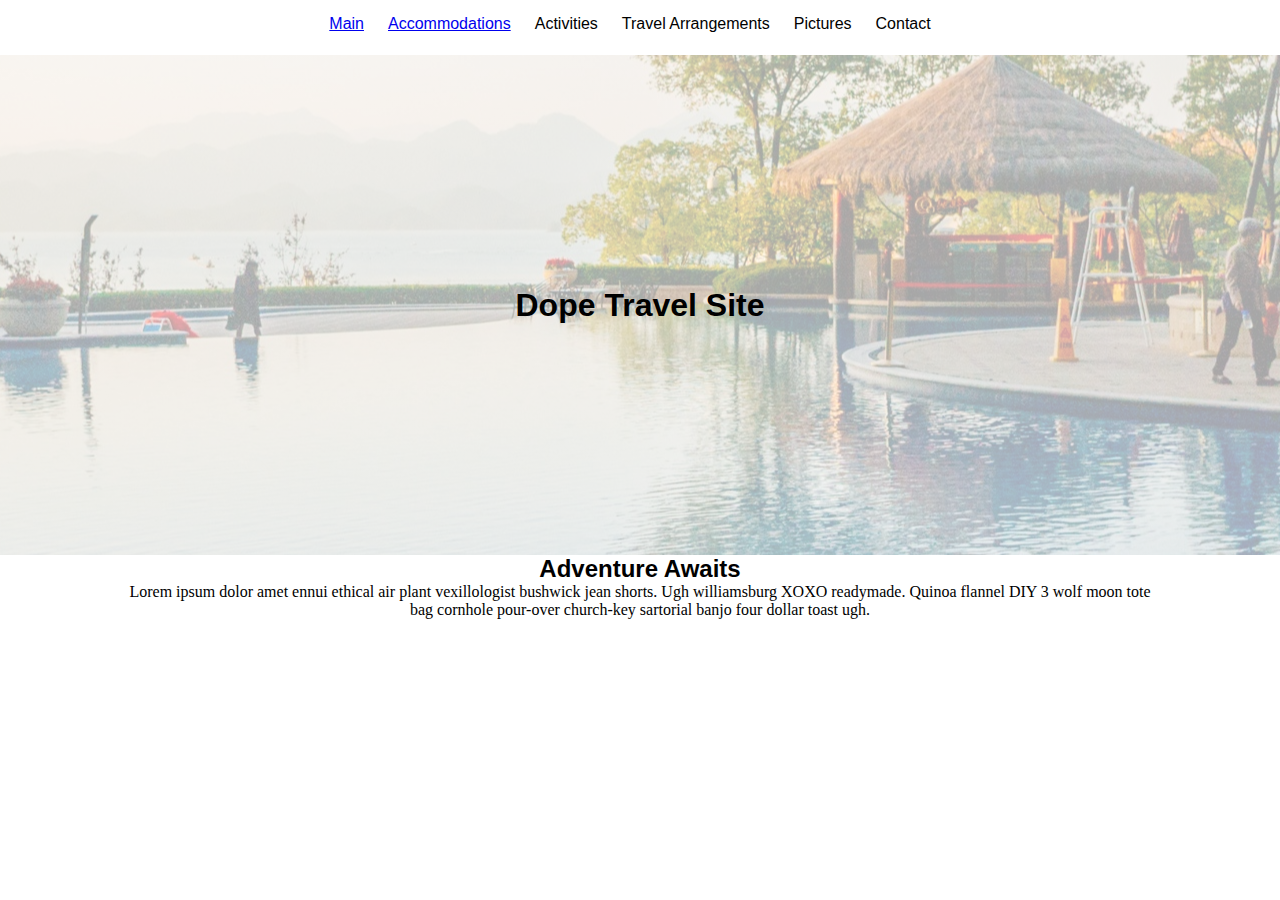
<file: index.html>
<!DOCTYPE html>
<html>
  <head>
    <link rel="stylesheet" href="css/styles.css" type="text/css">
    <meta charset="utf-8">
    <title>Dope Travel Site</title>
  </head>
  <body>
    <nav>
      <ul>
        <li><a href="#">Main</a></li>
        <li><a href="accommodations.html">Accommodations</a></li>
        <li>Activities</li>
        <li>Travel Arrangements</li>
        <li>Pictures</li>
        <li>Contact</li>
      </ul>
    </nav>
    <div class="banner">
      <section>
        <h1>Dope Travel Site</h1>
      </section>
    </div>
    <div class="greeting">
        <h2>Adventure Awaits</h2>
        <p>Lorem ipsum dolor amet ennui ethical air plant vexillologist bushwick jean shorts. Ugh williamsburg XOXO readymade. Quinoa flannel DIY 3 wolf moon tote bag cornhole pour-over church-key sartorial banjo four dollar toast ugh.</p>
    </div>
  </body>
</html>
</file>
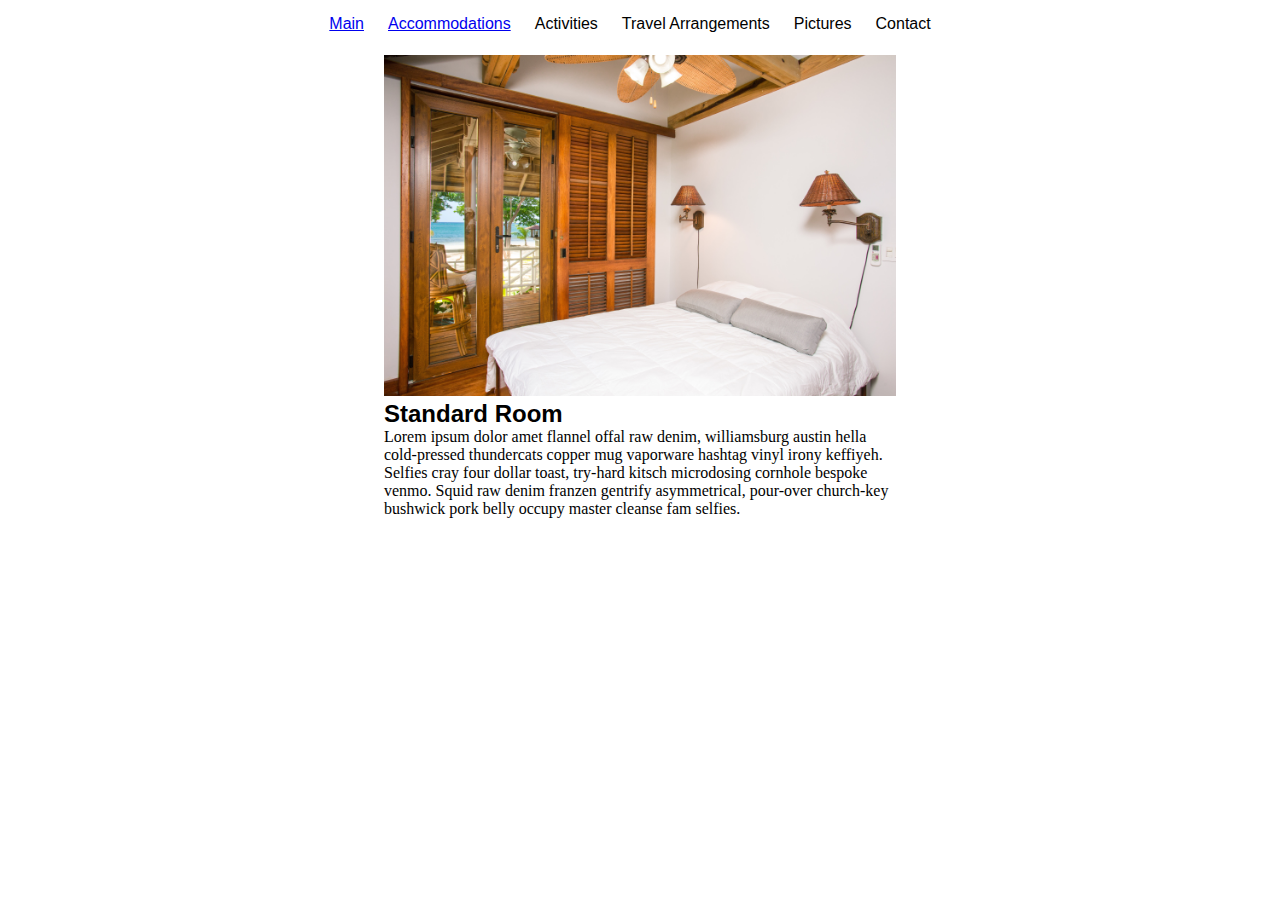
<file: accommodations.html>
<!DOCTYPE html>
<html>
  <head>
    <link rel="stylesheet" href="css/styles.css" type="text/css">
    <meta charset="utf-8">
    <title>Accommodations</title>
  </head>
  <body>
    <nav>
      <ul>
        <li><a href="index.html">Main</a></li>
        <li><a href="#">Accommodations</a></li>
        <li>Activities</li>
        <li>Travel Arrangements</li>
        <li>Pictures</li>
        <li>Contact</li>
      </ul>
    </nav>
    <ul class="rooms">
      <li>
        <img src="img/standard-room.jpeg" alt="Photo of standard room">
        <h2>Standard Room</h2>
        <p>Lorem ipsum dolor amet flannel offal raw denim, williamsburg austin hella cold-pressed thundercats copper mug vaporware hashtag vinyl irony keffiyeh. Selfies cray four dollar toast, try-hard kitsch microdosing cornhole bespoke venmo. Squid raw denim franzen gentrify asymmetrical, pour-over church-key bushwick pork belly occupy master cleanse fam selfies.</p>
      </li>
    </ul>
  </body>
</html>
</file>
<file: css/styles.css>
* {
  margin: 0 auto;
  padding: 0;
}

h1, h2 {
  font-family: "Ubuntu", sans-serif;
}

p {
  font-family: "Lora", serif;
}

nav {
  text-align: center;
  padding-top: 15px;
  height: 40px;
  margin: 0 auto;

}

nav li {
  display: inline;
  font-family: sans-serif;
  padding-right: 20px;
}

.banner {
  background: linear-gradient(
      rgba(255, 255, 255, 0.65),
      rgba(255, 255, 255, 0.65)
    ),url("../img/banner.jpeg") no-repeat center;
  width: 100%;
  height: 500px;
}

section {
  text-align: center;
  line-height: 500px;
  color: black;
}

.greeting {
  text-align: center;
  max-width: 80%;
}

.rooms {
  list-style-type: none;
}
.rooms ul {
  display: inline;
  text-align: center;

}

.rooms li {
  max-width: 40%;
}

.rooms img {
  width: 100%;
}
</file>
